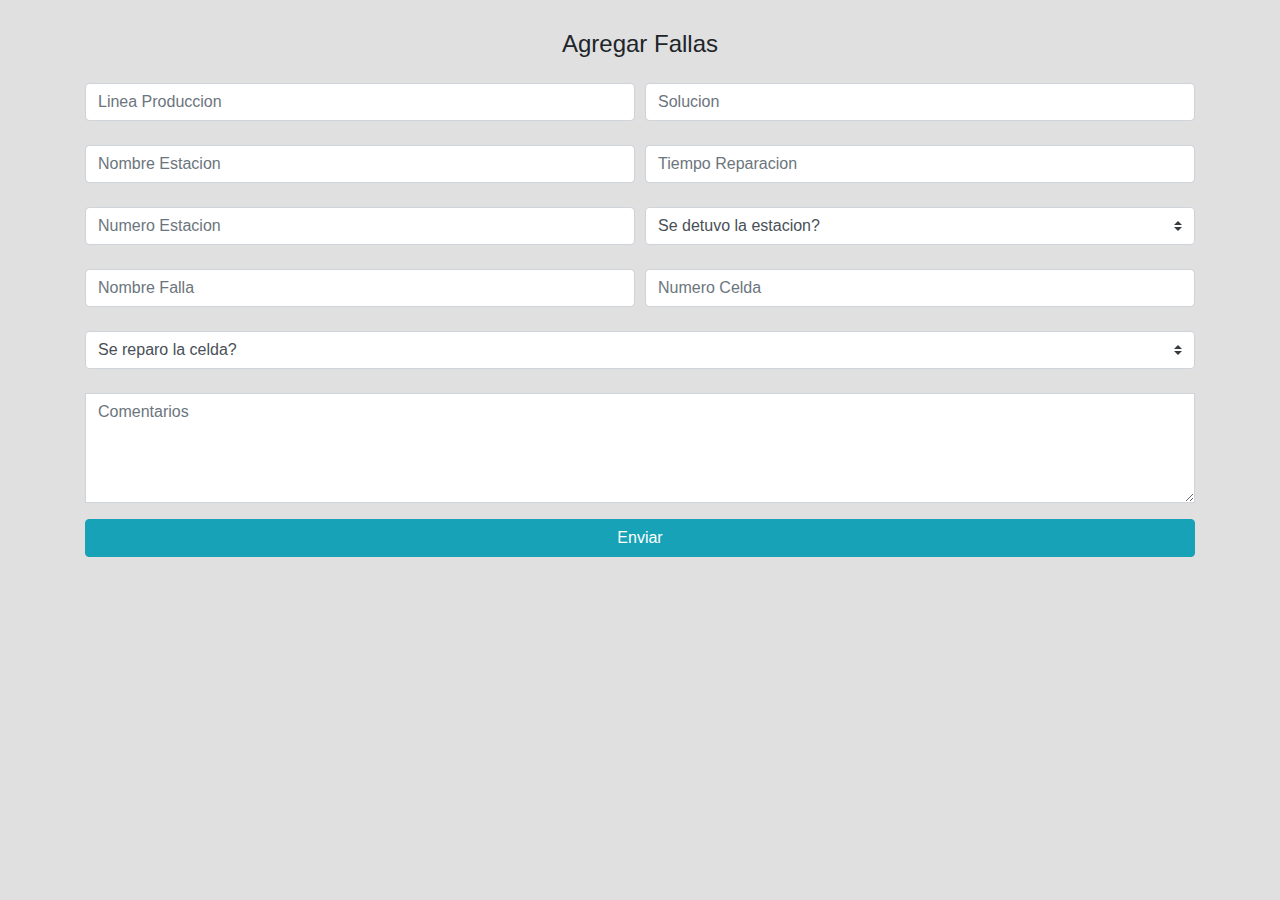
<file: agregarfallas.html>
<!DOCTYPE html>
<html lang="en" dir="ltr">
  <head>
    <meta charset="utf-8">
    <title>fallas</title>
    <link rel="stylesheet" href="https://maxcdn.bootstrapcdn.com/bootstrap/4.0.0/css/bootstrap.min.css" integrity="sha384-Gn5384xqQ1aoWXA+058RXPxPg6fy4IWvTNh0E263XmFcJlSAwiGgFAW/dAiS6JXm" crossorigin="anonymous">
    <link rel="stylesheet" href="css/custom1.css">
  </head>
  <body>
    <script src="https://maxcdn.bootstrapcdn.com/bootstrap/4.0.0/js/bootstrap.min.js" integrity="sha384-JZR6Spejh4U02d8jOt6vLEHfe/JQGiRRSQQxSfFWpi1MquVdAyjUar5+76PVCmYl" crossorigin="anonymous"></script>

<div class="container">
<!--<form class="text-center border border-light p-5">-->
  <form class="text-center" action="insertarafalla.php" method="post">
      <p class="h4 mb-4">Agregar Fallas</p>
      <div class="form-row mb-0">
          <div class="col">
              <input type="text" name="linea" class="form-control mb-4" placeholder="Linea Produccion" required>
              <input type="text" name="estacion" class="form-control mb-4" placeholder="Nombre Estacion" required>
              <input type="text" name="Nestacion" class="form-control mb-4" placeholder="Numero Estacion" required>
              <input type="text" name="Nfalla" class="form-control mb-4" placeholder="Nombre Falla" required>
          </div>
          <div class="col">
            <input type="text" name="solucion" class="form-control mb-4" placeholder="Solucion" required>
            <input type="text" name="tiempoR" class="form-control mb-4" placeholder="Tiempo Reparacion" required>
            <select name="pregunta" class="browser-default custom-select mb-4">
                <option value="" disabled selected>Se detuvo la estacion?</option>
                <option value="si">Si</option>
                <option value="no">No</option>
            </select>
            <input type="text" name="Ncelda" class="form-control mb-4" placeholder="Numero Celda" required>
          </div>

      </div>

      <div class="form-group mb-3">
        <select name="estatus" class="browser-default custom-select mb-4">
            <option value="" disabled selected>Se reparo la celda?</option>
            <option value="opened">si</option>
            <option value="closed">No</option>
        </select>
          <textarea class="form-control rounded-0" name="comentario" rows="4" placeholder="Comentarios"></textarea>
      </div>
      <button class="btn btn-info btn-block" type="submit">Enviar</button>
  </form>
</div>



  </body>
</html>
</file>
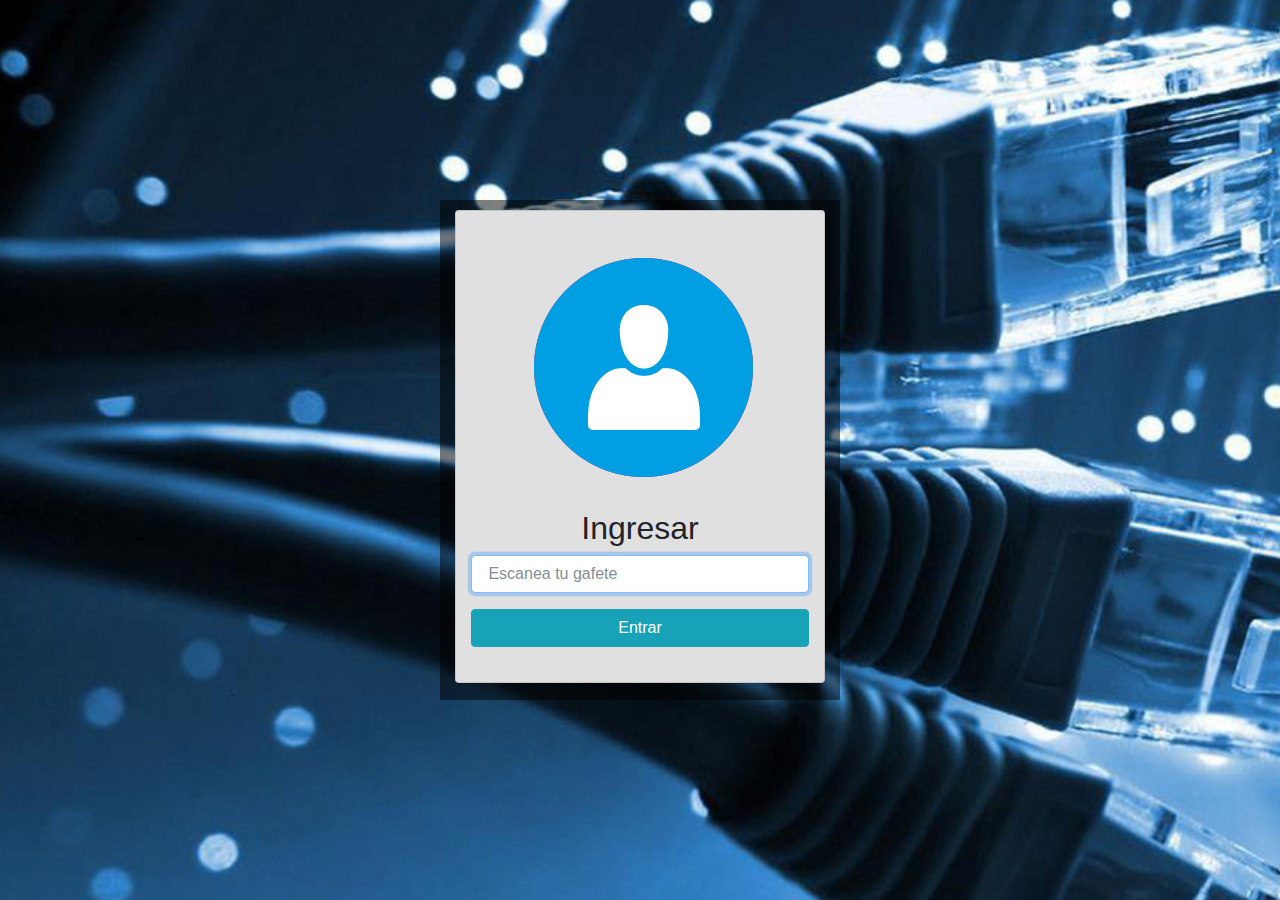
<file: login.html>
<!doctype html>
<html lang="en">
  <head>
    <title>Login</title>


    <meta charset="utf-8">
    <meta name="viewport" content="width=device-width, initial-scale=1, shrink-to-fit=no">


	<!--<link rel="stylesheet" href="https://maxcdn.bootstrapcdn.com/bootstrap/4.0.0-beta.2/css/bootstrap.min.css" integrity="sha384-PsH8R72JQ3SOdhVi3uxftmaW6Vc51MKb0q5P2rRUpPvrszuE4W1povHYgTpBfshb" crossorigin="anonymous">-->

	<link rel="stylesheet" href="css/bootstrapmin.css">
	<link rel="stylesheet" href="css/custom.css">
  </head>

  <body>
		<div class="container-fluid">
			<div class="row">
				<div class="col-lg-12">
					<div class="card">
						<div class="loginBox">
							<img src="images/user-logo.png" class="img-responsive" alt="PHP MySQL logos">
							<h2>Ingresar</h2>

							<form action="check-login.php" method="post">
								<div class="form-group">


                  <input type="text" class="form-control input-lg" name="usuario" value="" autofocus placeholder=" Escanea tu gafete"  required >
                  <!-- <input type="number"  class="form-control input-lg" name="usuario" value="22239" disabled placeholder=" Escanea tu gafete"  required> -->

								</div>
									<button type="submit" class="btn btn-info btn-block">Entrar</button>
							</form>
							<!-- Collapse a form when user click Lost your password? link-->
							 <p><a href="#showForm" data-toggle="collapse" aria-expanded="false" aria-controls="collapse"></a></p>
							<div class="collapse" id="showForm">
								<div class='well'>
									<form action="password-recovery.php" method="post">
										<div class="form-group">
											<button type="submit" class="btn btn-success btn-block">catalago</button>
										</div>
										<button type="submit" class="btn btn-dark">Recover Password</button>
									</form>
								</div>
							</div>

							<!--<hr><p>New to PHP Login? <a href="index.php" title="Create an account">Create an account</a>.</p>-->
						</div><!-- /.loginBox -->
					</div><!-- /.card -->
				</div><!-- /.col -->
			</div><!--/.row-->
		</div><!-- /.container -->

		<!-- Optional JavaScript -->
		<!-- jQuery first, then Popper.js, then Bootstrap JS -->
		<script src="https://code.jquery.com/jquery-3.3.1.slim.min.js" integrity="sha384-q8i/X+965DzO0rT7abK41JStQIAqVgRVzpbzo5smXKp4YfRvH+8abtTE1Pi6jizo" crossorigin="anonymous"></script>
		<script src="https://cdnjs.cloudflare.com/ajax/libs/popper.js/1.14.3/umd/popper.min.js" integrity="sha384-ZMP7rVo3mIykV+2+9J3UJ46jBk0WLaUAdn689aCwoqbBJiSnjAK/l8WvCWPIPm49" crossorigin="anonymous"></script>
		<script src="https://stackpath.bootstrapcdn.com/bootstrap/4.1.3/js/bootstrap.min.js" integrity="sha384-ChfqqxuZUCnJSK3+MXmPNIyE6ZbWh2IMqE241rYiqJxyMiZ6OW/JmZQ5stwEULTy" crossorigin="anonymous"></script>
	</body>
</html>
</file>
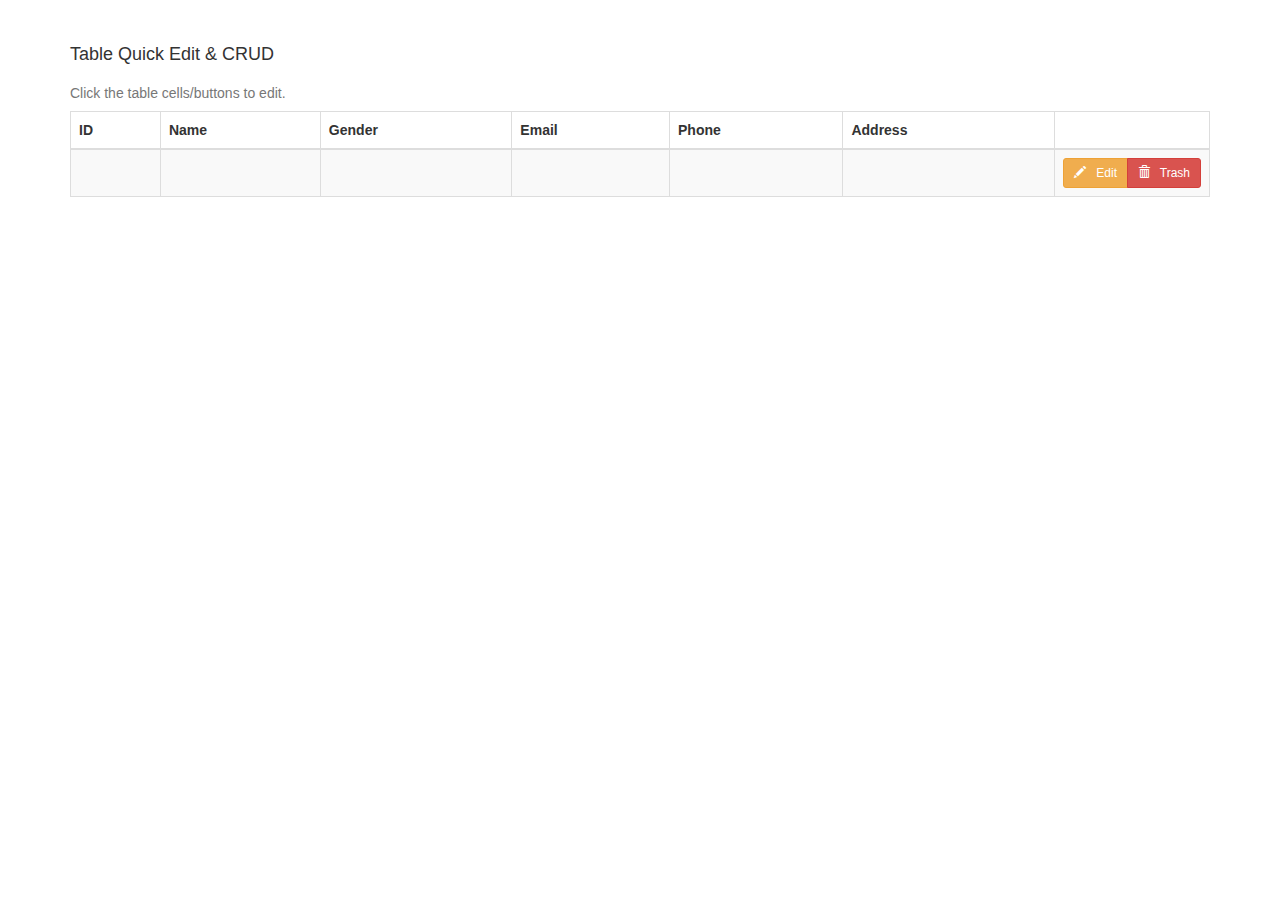
<file: quick/demo.html>
<!DOCTYPE html>
<html lang="en">
<head>
    <meta charset="utf-8">
    <meta http-equiv="X-UA-Compatible" content="IE=edge">
    <meta name="viewport" content="width=device-width, initial-scale=1">
    <title>Table Quick Edit</title>
    <link href="css/bootstrap.min.css" rel="stylesheet">
    <link href="css/font-awesome.min.css" rel="stylesheet">
    <style>
    .table.user-select-none {
        -webkit-touch-callout: none;
        -webkit-user-select: none;
        -khtml-user-select: none;
        -moz-user-select: none;
        -ms-user-select: none;
        user-select: none;
    }
    </style>
</head>
<body onload="viewData()">
    
    <div class="container" style="margin-top:35px">
        <div class="row">
            <div class="col-md-12">
                <h4>Table Quick Edit &amp; CRUD</h4>
                <table id="mytable" class="table table-bordered table-striped">
                    <caption>
                        Click the table cells/buttons to edit.
                    </caption>
                    <thead>
                        <tr>
                            <th>ID</th>
                            <th>Name</th>
                            <th>Gender</th>
                            <th>Email</th>
                            <th>Phone</th>
                            <th>Address</th>
                        </tr>
                    </thead>
                    <tbody></tbody>
                </table>
            </div>
        </div>
    </div>

    <script src="js/jquery.min.js"></script>
    <script src="js/jquery.tabledit.min.js"></script>
    <script src="js/jquery.form.js"></script>
    <script>
    function viewData(){
        $.ajax({
            url: 'demos/demos.php?p=view',
            method: 'GET'
        }).done(function(datas){
            $('tbody').html(datas)
            tableData()
        })
    }
    function tableData(){
    $('#mytable').Tabledit({
        url: 'demos/demos.php',
        eventType: 'click', //dblclick
        editButton: true,
        deleteButton: true,
        hideIdentifier: false,
        saveButton: true,
        autoFocus: true,
        restoreButton: true,
        rowIdentifier: 'id',
        buttons: {
            edit: {
                class: 'btn btn-sm btn-warning',
                html: '<span class="glyphicon glyphicon-pencil"></span> &nbsp Edit',
                action: 'edit'
            },
            delete: {
                class: 'btn btn-sm btn-danger',
                html: '<span class="glyphicon glyphicon-trash"></span> &nbsp Trash',
                action: 'delete'
            },
            save: {
                class: 'btn btn-sm btn-success',
                html: 'Save'
            },
            restore: {
                class: 'btn btn-sm btn-warning',
                html: '<span class="fa fa-undo"></span> Restore',
                action: 'restore'
            },
            confirm: {
                class: 'btn btn-sm btn-default',
                html: 'Are you sure?' //Confirm btn-danger
            }
        },
        columns: {
            identifier: [0, 'id'],
            editable: [[1, 'name'],[2, 'gender', '{"1": "Laki-laki", "2": "Perempuan", "3": "Waria"}'],[3, 'email'],[4, 'phone'],[5, 'address']]
        },
        onSuccess: function(data, textStatus, jqXHR) {
            viewData()
        },
        onFail: function(jqXHR, textStatus, errorThrown) {
            console.log('onFail(jqXHR, textStatus, errorThrown)');
            console.log(jqXHR);
            console.log(textStatus);
            console.log(errorThrown);
        },
        onAjax: function(action, serialize) {
            console.log('onAjax(action, serialize)');
            console.log(action);
            console.log(serialize);
        }
    });
    }
    </script>
</body>
</html>
</file>
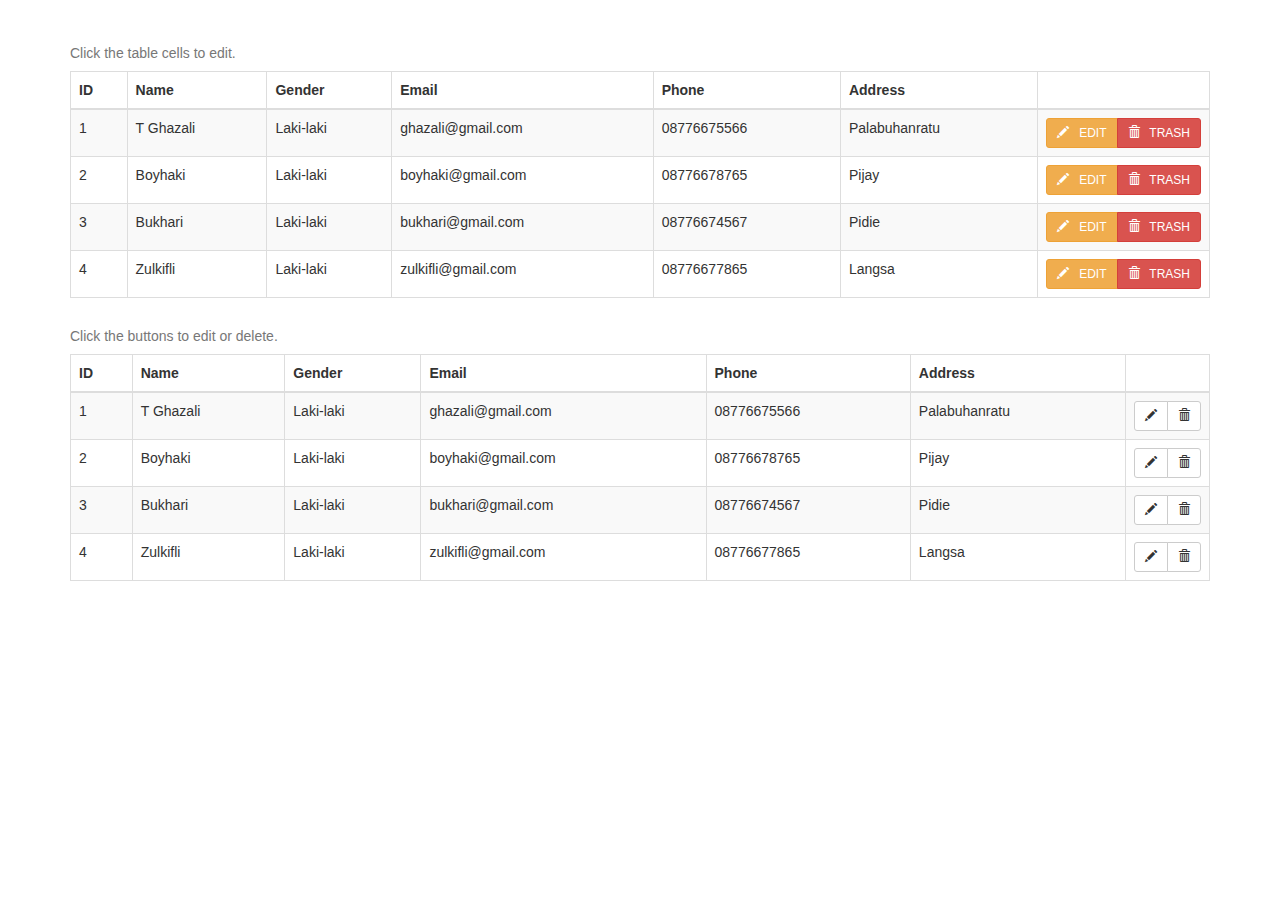
<file: quick/demos/demo.html>
<!DOCTYPE html>
<html lang="en">
<head>
    <meta charset="utf-8">
    <meta http-equiv="X-UA-Compatible" content="IE=edge">
    <meta name="viewport" content="width=device-width, initial-scale=1">
    <title>Table Quick Edit</title>
    <link href="../css/bootstrap.min.css" rel="stylesheet">
    <link href="../css/font-awesome.min.css" rel="stylesheet">
    <style>
    .table.user-select-none {
        -webkit-touch-callout: none;
        -webkit-user-select: none;
        -khtml-user-select: none;
        -moz-user-select: none;
        -ms-user-select: none;
        user-select: none;
    }
    </style>
</head>
<body>
    
    <div class="container" style="margin-top:35px">
        <table id="table1" class="table table-bordered table-striped">
            <caption>
                Click the table cells to edit.
            </caption>
            <thead>
                <tr>
                    <th>ID</th>
                    <th>Name</th>
                    <th>Gender</th>
                    <th>Email</th>
                    <th>Phone</th>
                    <th>Address</th>
                </tr>
            </thead>
            <tbody>
                <tr>
                    <td>1</td>
                    <td>T Ghazali</td>
                    <td>Laki-laki</td>
                    <td>ghazali@gmail.com</td>
                    <td>08776675566</td>
                    <td>Palabuhanratu</td>
                </tr>
                <tr>
                    <td>2</td>
                    <td>Boyhaki</td>
                    <td>Laki-laki</td>
                    <td>boyhaki@gmail.com</td>
                    <td>08776678765</td>
                    <td>Pijay</td>
                </tr>
                <tr>
                    <td>3</td>
                    <td>Bukhari</td>
                    <td>Laki-laki</td>
                    <td>bukhari@gmail.com</td>
                    <td>08776674567</td>
                    <td>Pidie</td>
                </tr>
                <tr>
                    <td>4</td>
                    <td>Zulkifli</td>
                    <td>Laki-laki</td>
                    <td>zulkifli@gmail.com</td>
                    <td>08776677865</td>
                    <td>Langsa</td>
                </tr>
            </tbody>
        </table>
        <table id="table2" class="table table-bordered table-striped">
            <caption>
                Click the buttons to edit or delete.
            </caption>
            <thead>
                <tr>
                    <th>ID</th>
                    <th>Name</th>
                    <th>Gender</th>
                    <th>Email</th>
                    <th>Phone</th>
                    <th>Address</th>
                </tr>
            </thead>
            <tbody>
                <tr>
                    <td>1</td>
                    <td>T Ghazali</td>
                    <td>Laki-laki</td>
                    <td>ghazali@gmail.com</td>
                    <td>08776675566</td>
                    <td>Palabuhanratu</td>
                </tr>
                <tr>
                    <td>2</td>
                    <td>Boyhaki</td>
                    <td>Laki-laki</td>
                    <td>boyhaki@gmail.com</td>
                    <td>08776678765</td>
                    <td>Pijay</td>
                </tr>
                <tr>
                    <td>3</td>
                    <td>Bukhari</td>
                    <td>Laki-laki</td>
                    <td>bukhari@gmail.com</td>
                    <td>08776674567</td>
                    <td>Pidie</td>
                </tr>
                <tr>
                    <td>4</td>
                    <td>Zulkifli</td>
                    <td>Laki-laki</td>
                    <td>zulkifli@gmail.com</td>
                    <td>08776677865</td>
                    <td>Langsa</td>
                </tr>
            </tbody>
        </table>
    </div>

    <script src="../js/jquery.min.js"></script>
    <script src="../js/jquery.tabledit.min.js"></script>
    <script>
    $('#table1').Tabledit({
        url: 'demos.php',
        eventType: 'dblclick',
        editButton: true,
        deleteButton: true,
        hideIdentifier: false,
        saveButton: false,
        autoFocus: false,
        restoreButton: false,
        rowIdentifier: 'id',
        buttons: {
            edit: {
                class: 'btn btn-sm btn-warning',
                html: '<span class="glyphicon glyphicon-pencil"></span> &nbsp EDIT',
                action: 'edit'
            },
            delete: {
                class: 'btn btn-sm btn-danger',
                html: '<span class="glyphicon glyphicon-trash"></span> &nbsp TRASH',
                action: 'delete'
            },
            save: {
                class: 'btn btn-sm btn-success',
                html: 'Save'
            },
            restore: {
                class: 'btn btn-sm btn-warning',
                html: 'Restore',
                action: 'restore'
            },
            confirm: {
                class: 'btn btn-sm btn-default',
                html: 'Are you sure?'
            }
        },
        columns: {
            identifier: [0, 'id'],
            editable: [[1, 'nama'],[2, 'gender', '{"1": "Laki-laki", "2": "Perempuan", "3": "Waria"}'],[3, 'email'],[4, 'phone'],[5, 'address']]
        }
    });
    $('#table2').Tabledit({
        url: 'demos.php',
        columns: {
            identifier: [0, 'id'],
            editable: [[1, 'nama'],[2, 'gender', '{"1": "Laki-laki", "2": "Perempuan", "3": "Waria"}'],[3, 'email'],[4, 'phone'],[5, 'address']]
        },
        onDraw: function() {
            console.log('onDraw()');
        },
        onSuccess: function(data, textStatus, jqXHR) {
            console.log('onSuccess(data, textStatus, jqXHR)');
            console.log(data);
            console.log(textStatus);
            console.log(jqXHR);
        },
        onFail: function(jqXHR, textStatus, errorThrown) {
            console.log('onFail(jqXHR, textStatus, errorThrown)');
            console.log(jqXHR);
            console.log(textStatus);
            console.log(errorThrown);
        },
        onAlways: function() {
            console.log('onAlways()');
        },
        onAjax: function(action, serialize) {
            console.log('onAjax(action, serialize)');
            console.log(action);
            console.log(serialize);
        }
    });
    </script>
</body>
</html>
</file>
<file: css/custom1.css>
/* custom style for login page */
.card {
    padding: 15px;
    max-width: 400px;
    height: auto;
    margin: 10px auto;
    text-align: center;
}
/* /end custom style for login page */

.formulario1{
  margin-top: 20px;
  border: 1px;
  padding: 15px;
  border-style: solid;

}
.container{
  margin-top: 30px;


}


body {
    background-color: rgb(224, 224, 224);
}

p {
    margin-top: 20px;
    margin-bottom: 10px;
}

 h1, h3 {
    margin-top: 30px;
}
</file>
<file: css/custom.css>
/* custom style for login page */
.card {
    background-color: rgb(224, 224, 224);
    padding: 15px;
    max-width: 400px;
    height: auto;
    margin: 10px auto;
    text-align: center;
}
.container-fluid{
  position: absolute;
  top: 50%;
  left: 50%;
  transform: translate(-50%,-50%);
  width: 400px;
  height: 500px;
  box-sizing: border-box;
  background: rgba(0, 0, 0, 0.5);
}


/* /end custom style for login page */

body {
  background: url(../images/networking2.jpg);
  background-size: cover;
  background-attachment: fixed;

}

p {
    margin-top: 20px;
    margin-bottom: 10px;
}

 h1, h3 {
    margin-top: 30px;
}
</file>
